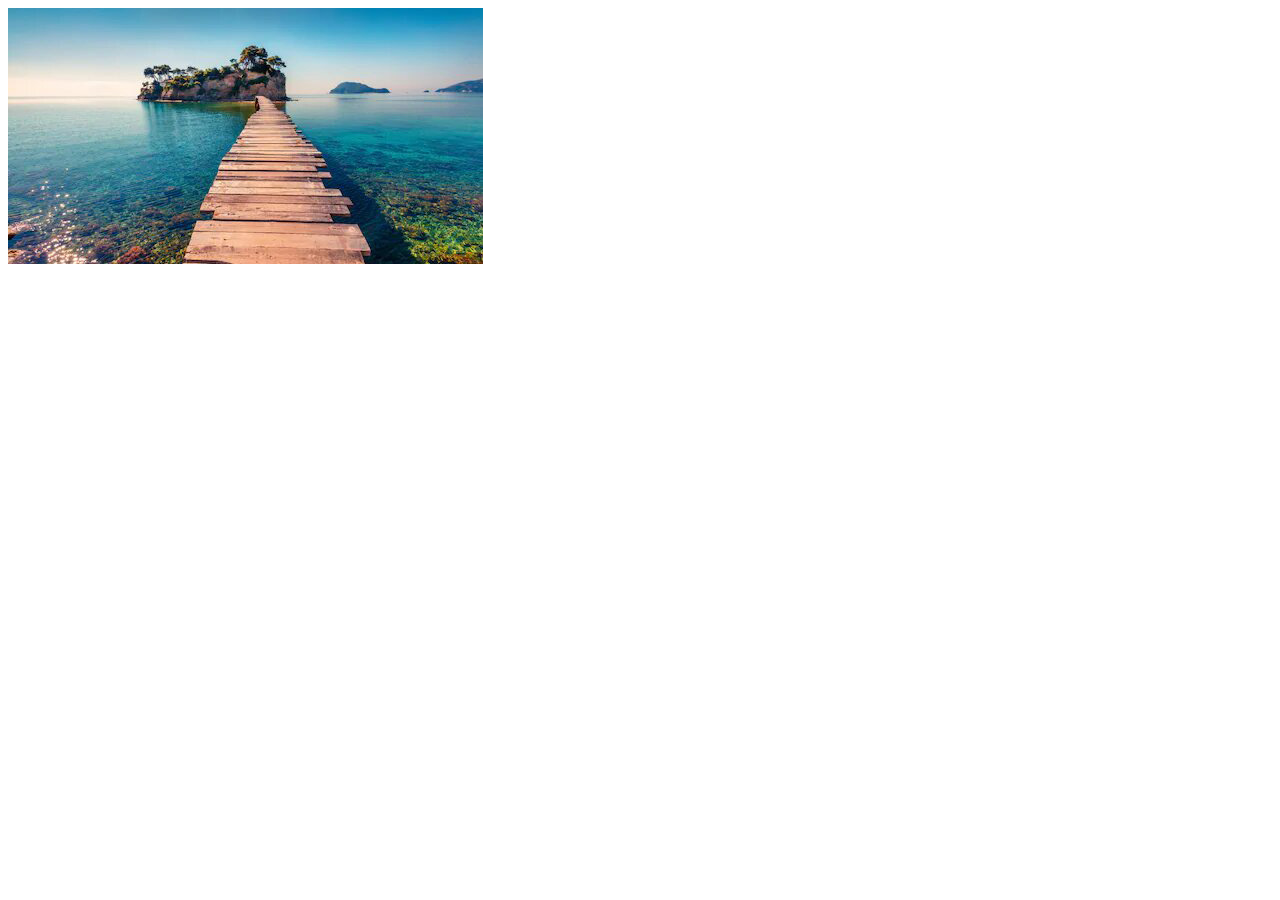
<file: test.html>
<!DOCTYPE html>
<html lang="en">
<head>
    <meta charset="UTF-8">
    <meta name="viewport" content="width=device-width, initial-scale=1.0">
    <title>Document</title>
</head>
<body>
    <img src="images/tst.jpg" alt="">
</body>
</html>
</file>
